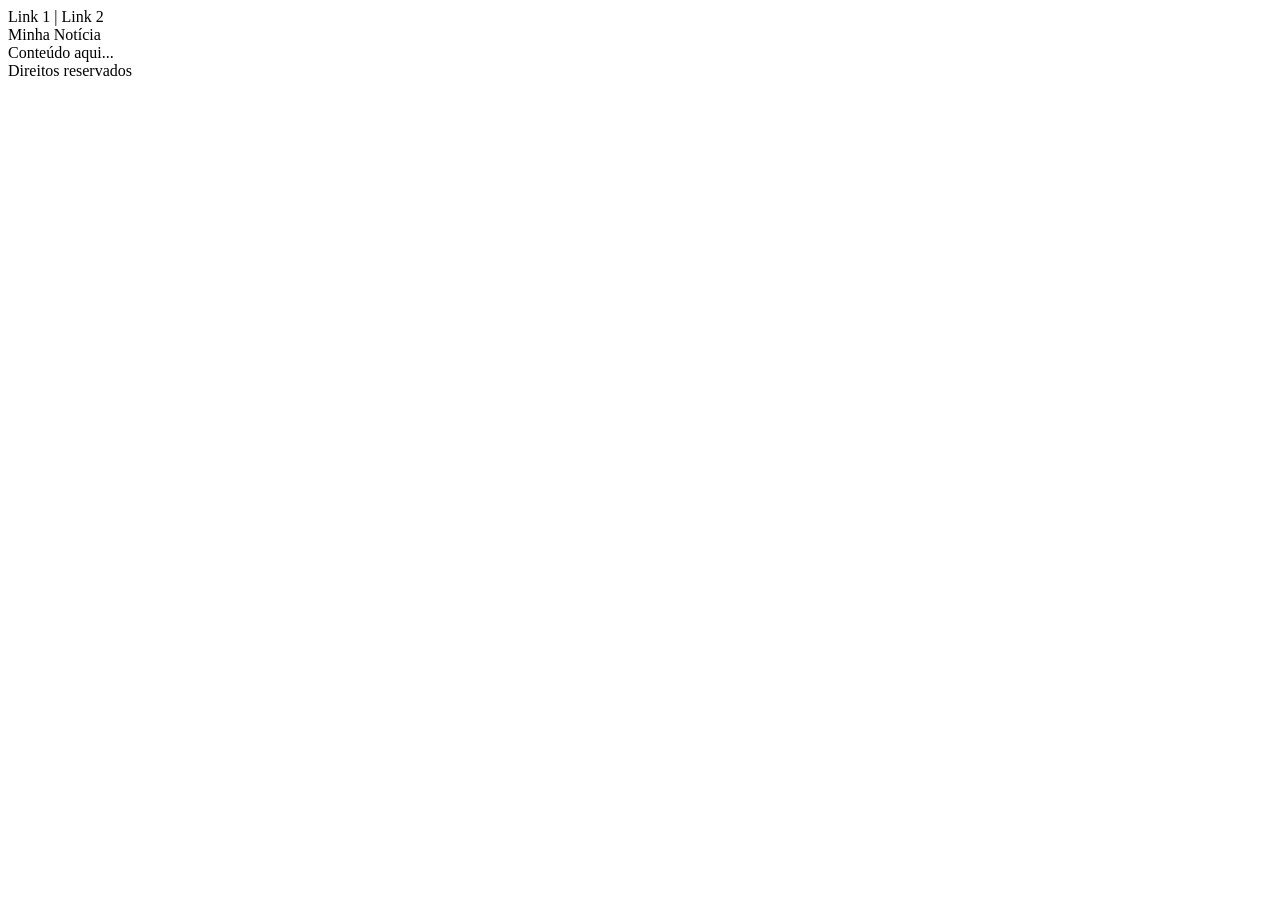
<file: aulas-html/index02.html>
<!DOCTYPE html>
<html lang="pt-BR">
<head>
    <meta charset="UTF-8">
    <title>Minha Notícia</title>
</head>
<body>
    <div id="topo">Link 1 | Link 2</div>
    <div id="centro">
        <div class="titulo">Minha Notícia</div>
        <div class="texto">Conteúdo aqui...</div>
    </div>
    <div id="fim">Direitos reservados</div>
</body>
</html>
</file>
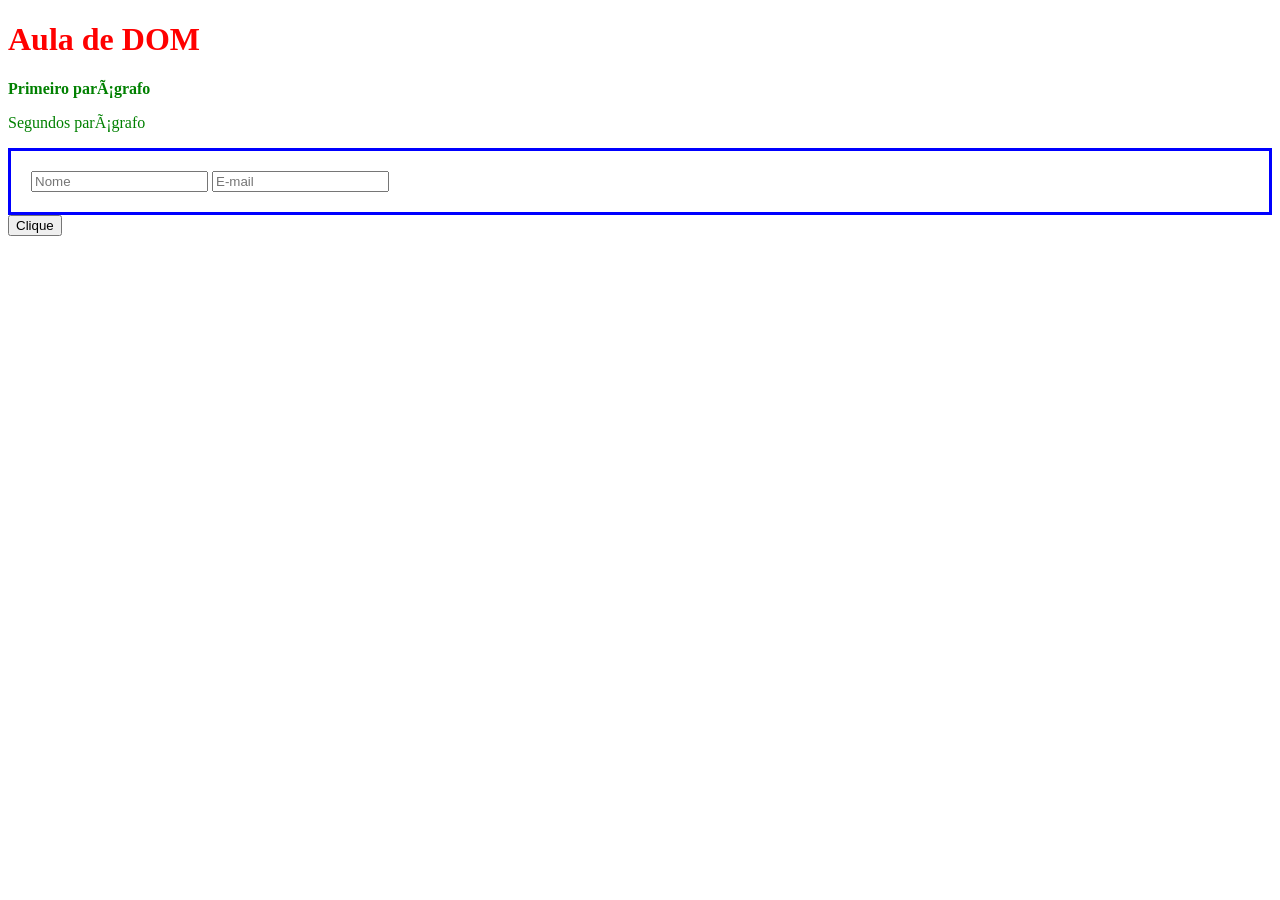
<file: missão-dom/dom.html>
<!DOCTYPE html>
<html lang="pt-br">
<head>
    <meta charsets="UTF-8">
    <title>Missão DOm </title>
</head>
<body>
    <h1 id="titulo"> Minha Página</h1>
    <p class="texto">Primeiro parágrafo</p>
    <p class="texto">Segundos parágrafo</p>
        <div class="container">
            <input type="text" placeholder="Nome">
            <input type="email"placeholder="E-mail">
        </div>
        <button id="meuBotao">Clique</button>
        <script src="app.js"></script>
</body>
</html>
</file>
